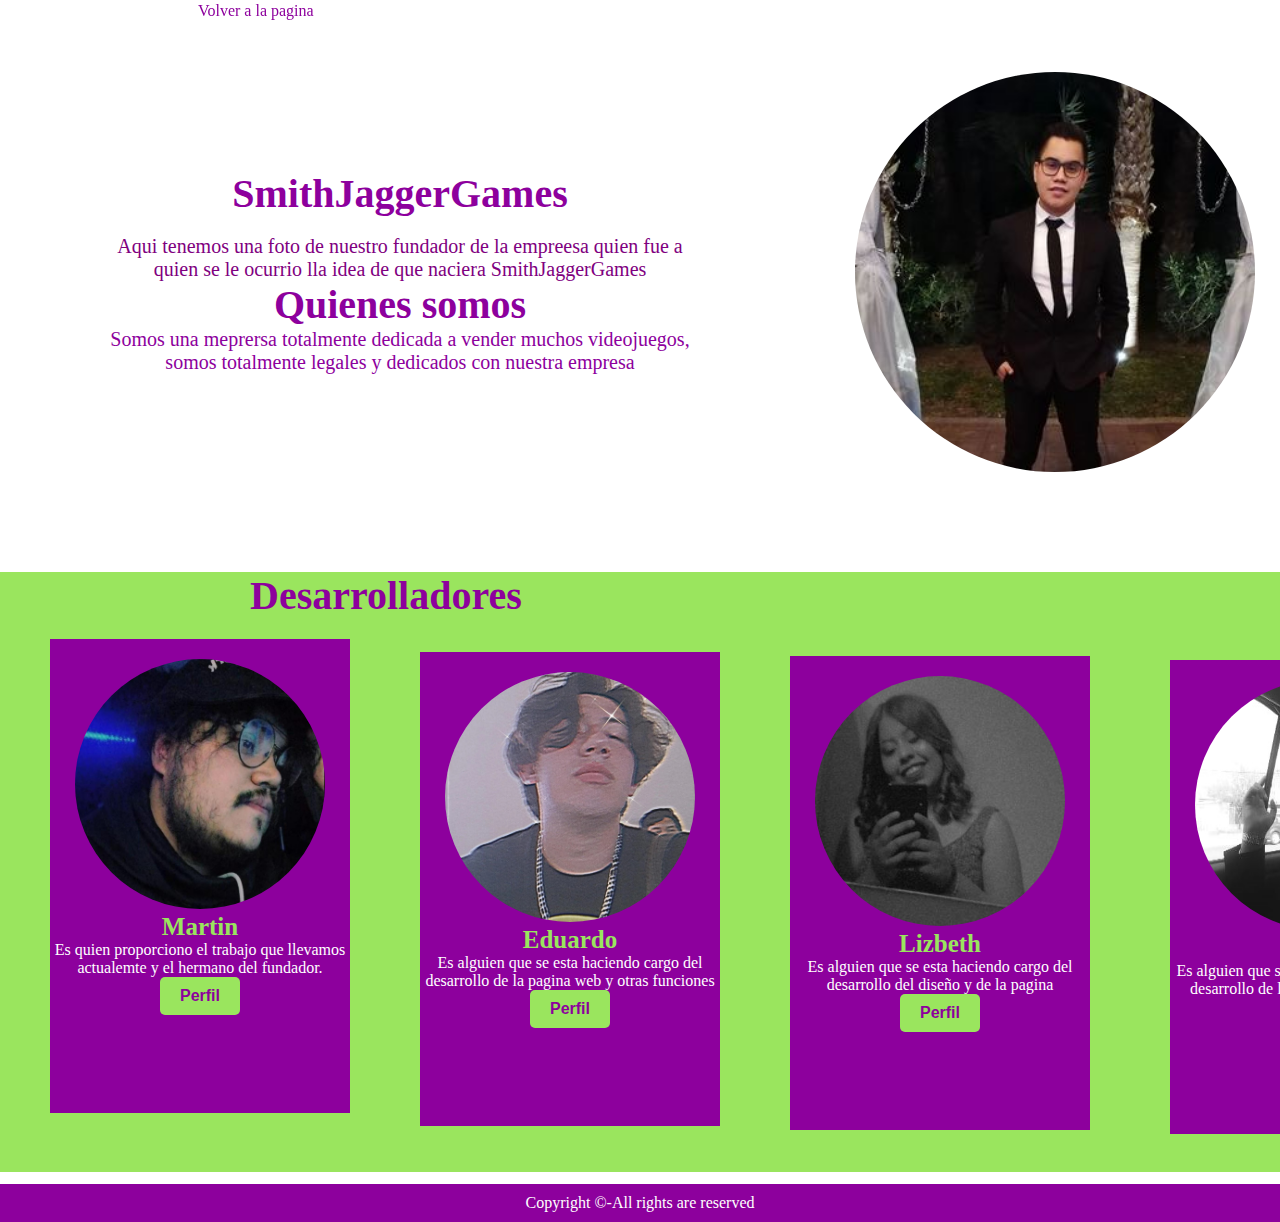
<file: nosotros.html>
<!DOCTYPE html>
<html>
    <link rel="stylesheet" href="src/css/estilos.css">
    <link href="https://cdn.jsdelivr.net/npm/bootstrap@5.3.1/dist/css/bootstrap.min.css" rel="stylesheet" integrity="sha384-4bw+/aepP/YC94hEpVNVgiZdgIC5+VKNBQNGCHeKRQN+PtmoHDEXuppvnDJzQIu9" crossorigin="anonymous">
  
<head>
    <title>Acerca de nosotros</title>
</head>
<body>
    <nav class="navbar background">
        <ul class="nav-list">
            
            <li><a href="Index.php">Volver a la pagina</a></li>
        </ul>
        
    </nav>
    
        <div class="box-main">
            <div class="firstHalf">

                <p class="text-big">
                    SmithJaggerGames
                </p>
                <br>
                <p class="center"><a href="#Order" 
                   style="text-decoration:none;color:purple;">
                        Aqui tenemos una foto de nuestro fundador de la empreesa quien fue a quien se le
                      ocurrio lla idea de que naciera SmithJaggerGames</a>
                </p>
                <p class="text-big" style="text-align: center;">Quienes somos</p>
                <p class="center" style="text-align: center;">Somos una meprersa totalmente dedicada a vender muchos videojuegos, 
                  somos totalmente legales y dedicados con nuestra empresa</p>
                
            </div>
           
        </div>
        <div class="circular-image-2">
            <img src="src/img/Fundador.jpeg" >
        </div>
    

    

    <div class="todas-cartas">
      <b class="text-big7">Desarrolladores</b>

    

      
 
  <div class="card-1" style="width: 20rem;">
    
    <div class="cont-img">
      <img src="src/img/Clark.jpeg" class="img1" >
    </div>
    
    <div class="card-body">
      <b class="text-big-1">Martin</b>
      <p class="card-text">Es quien proporciono el trabajo que llevamos actualemte y el hermano del fundador.</p>
      <button class="boton-verde"> <a href="https://www.instagram.com/theoldclark/" class="enlace">Perfil</a> </button>
    </div>
  </div>
  
      </div>
      <div class="card-2" style="width: 20rem;">
        <div class="cont-img">
          <img src="src/img/Lalo.jpeg" class="img2"  >
        </div>
        
        <div class="card-body">
          <b class="text-big-2">Eduardo</b>
          <p class="card-text">Es alguien que se esta haciendo cargo del desarrollo de la pagina web y otras funciones</p>
          <button class="boton-verde"> <a href="https://instagram.com/jaraackerman?utm_source=qr&igshid=ZDc4ODBmNjlmNQ%3D%3D" class="enlace">Perfil</a> </button>
        </div>
      </div>
      <div class="card-3" style="width: 20rem;">
        <div class="cont-img">
          <img src="src/img/La lizbeth.jpg" class="img3" >
        </div>
      
        <div class="card-body">
          <b class="text-big-3">Lizbeth</b>
          <p class="card-text">Es alguien que se esta haciendo cargo del desarrollo del diseño y de la pagina</p>
          <button class="boton-verde"> <a href="https://instagram.com/nathv002?utm_source=qr&igshid=MzNlNGNkZWQ4Mg%3D%3D" class="enlace">Perfil</a> </button>
        </div>
      </div>
      <div class="card-4" style="width: 20rem;">
        <div class="cont-img">
          <img src="src/img/angel20.jpeg" class="img4" >
        </div>
       
        <div class="card-body">
          <b class="text-big-4">Angel</b>
          <p class="card-text">Es alguien que se esta haciendo a cargo de el desarrollo de la pagina y el servidor web</p>
          <button class="boton-verde"> <a href="https://www.instagram.com/angelzus/s" class="enlace">Perfil</a> </button>
        </div>
      </div>

    </div>


    
        
  
    <footer class="background-f">
        <p class="text-footer">
            Copyright ©-All rights are reserved
        </p>
  
    </footer>
</body>
<script src="https://cdn.jsdelivr.net/npm/bootstrap@5.3.1/dist/js/bootstrap.bundle.min.js" integrity="sha384-HwwvtgBNo3bZJJLYd8oVXjrBZt8cqVSpeBNS5n7C8IVInixGAoxmnlMuBnhbgrkm" crossorigin="anonymous"></script>
  
</html>
</file>
<file: src/css/estilos.css>
* {
    margin:0;
    padding:0;
    overflow-x: hidden;
  }
  
  :root {
    --navbar-height: 59px;
  }
  .logo {
    width: 20%;
    display: flex;
    justify-content: center;
    align-items: center;
  }
  
  .logo img {
    width: 33%;
    border: 2px solid #8d009d;
    border-radius: 50px;
  }
  
  .navbar {
    display: flex;
    align-items: center;
    justify-content: center;
    position: sticky;
    top: 0;
    cursor: pointer;
  }
  
  .nav-list {
    width: 70%;
    display: flex; 
  }
  
  .nav-list li {
  
    list-style: none;
    padding: 2px 6px;
  }
  
  .nav-list li a {
  
    text-decoration: none;
    color: #8d009d;
  }
  
  .nav-list li a:hover {
    color: #ffff;
  }
  
  .rightNav {
    width: 90;
    text-align: right;
  }
  
  #search {
    padding: 5px;
    font-size: 17px;
    border: 2px solid #ffff;
    border-radius: 9px;
  }
  
  .background {
    background: #ffff;
    background-blend-mode: darken;
    background-size: cover;
  }
  
  
  
  .box-main {
    display: flex;
    justify-content: center;
    align-items: center;
    color: #8d009d;
    width: 600px;
    margin-left: 100px;
    height: 500px;
  }
  
  .firstHalf {
    
    
    flex-direction: column; 
    justify-content: center;
    
    

  }
  
  
  
  .text-big {
  
    font-weight: bold;
    font-size: 40px;
    text-align: center;
  }
  
  .text-small {
    font-size: 50px;
  
  }
  
  #service {
    margin: 34px;
    display: flex;
  }
  
  #service .box {
    padding: 100px;
    margin: 3px 6px;
    border-radius: 28px;
  }
  
  #service .box img {
    margin-top: 10px;
    height: 150px;
    margin: auto;
    display: block;
    border-radius: 200px;
  }
  
  #service .box p {
  
  
    text-align: center;
  }
  
  #services {
    margin: 34px;
    display: flex;
  }
  
  #services .box {
  
    padding: 100px;
    margin: 3px 6px;
    border-radius: 28px;
  }
  
  #services .box img {
    margin-top: 10px;
    height: 150px;
    margin: auto;
    display: block;
    border-radius: 100px;
  }
  
  #services .box p {
  
  
    text-align: center;
  }
  
  .btn {
    padding: 8px 20px;
    margin: 7px 0;
    border: 2px solid #9ae55e;
    border-radius: 8px;
    background: none;
    color: #9ae55e;
    cursor: pointer;
  }
  
  .btn-sm {
    padding: 6px 10px;
    vertical-align: middle;
  }
  
  .center {
    text-align: center;
    font-size: 20px;
  }
  
  .text-footer {
    text-align: center;
    padding: 10px 0;
  
    display: flex;
    justify-content: center;
    color: #ffff;
  }
  
  .circular-image {
    width: 210px;
    height: 200px;
    border-radius: 50%;
    overflow: hidden;
    margin-left: 35px;
    margin-top: 10px;
  }
  
  .circular-image img {
    width: 100%;
    height: 100%;
    object-fit: cover;
  }
  .fundador{
    margin-top: 200px;
    margin-left: 100px;
  }
  .circular-image-2{
    width: 400px;
    height: 400px;
    border-radius: 50%;

    margin-left: 855px;
    margin-top: -450px;

  }
  .circular-image-2 img{
    width: 100%;
    height: 100%;
    object-fit: cover;
  }
  .background-f{
    background-color: #8d009d;
  }
  .card-body{
    background-color: #8d009d;
  }
  .card-1{
    margin-left: 50px;
    margin-top: 20px;
  }
  .card-2{
    
    margin-top: -520px;
    margin-left: 420px;
    
  }
  
  .card-3{
    
    margin-top: -470px;
    margin-left: 790px;
   
  }
  
  .card-4{
    
    margin-top: -470px;
    margin-left: 1170px;
   
  }
  
  
  .todas-cartas{
    
    background-color: #9ae55e;
    width: 100%;
    height: 600px;
    margin-top: 100px;
    
    
    
    
  }
  
  .card-body{
    text-align: center;
    height: 200px;
    width: 300px;
    
  }
  
  .text-big-2,.text-big-1,.text-big-3,.text-big-4{
    font-size: 25px;
    color: #9ae55e;
  }
  
  
  
  .img2,.img1,.img3,.img4{
    width: 250px;
    height: 250px;
    border-radius: 50%;
    margin-left: 25px;
    margin-top: 20px;
    
   
  }
  
  .boton-verde {
    background-color: #9ae55e;
    
    border: none;
    padding: 10px 20px;
    text-align: center;
    text-decoration: none;
    display: inline-block;
    font-size: 16px;
    border-radius: 5px;
    cursor: pointer;
    font-weight: bold;
    
  }
  .boton-verde:hover {
    transform: scale(1.1); 
  }
  
  .enlace{
    text-decoration: none;
    color: #8d009d;
  }
  
  .card-text{
    color: white;
  }
  
  .cont-img{
    background-color: #8d009d;
    width: 300px;
    
  }
  .text-big7{
  
    font-weight: bold;
    font-size: 40px;
    text-align: center;
    top: 20px;
    margin-left: 250px;
    color: #8d009d;
  }
  
  .background-f{
    margin-top: 50px;
  }
</file>
